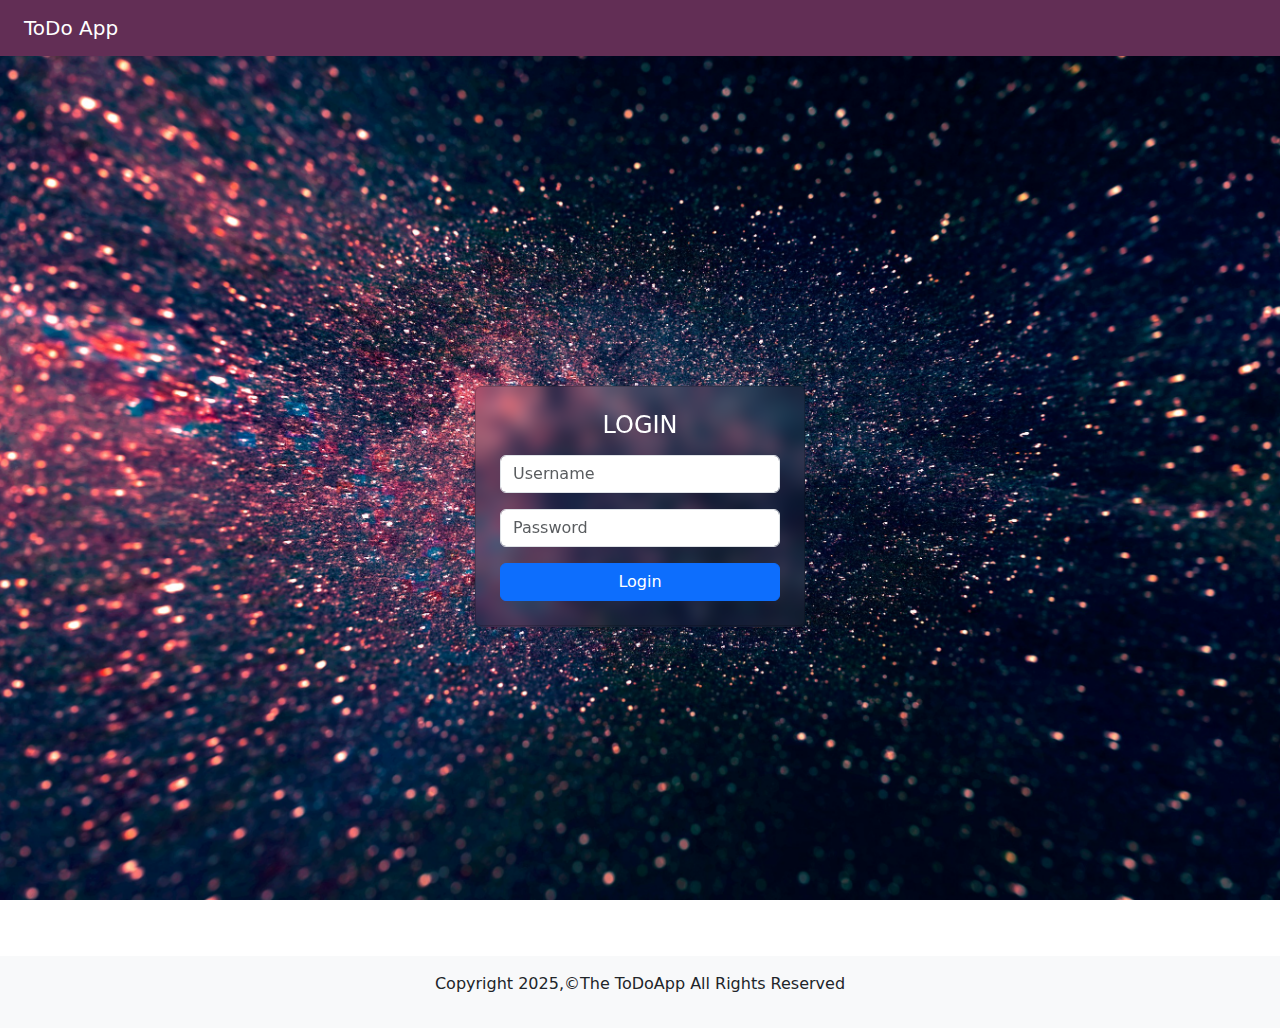
<file: index.html>
<!DOCTYPE html>
<html lang="en">

<head>
  <meta charset="UTF-8" />
  <meta name="viewport" content="width=device-width, initial-scale=1.0" />
  <title>Login | ToDo App</title>
  <link href="https://cdn.jsdelivr.net/npm/bootstrap@5.3.0/dist/css/bootstrap.min.css" rel="stylesheet">
  <link rel="stylesheet" href="styl.css">
</head>

<body>
  <nav class="navbar navbar-expand-lg  px-4">
    <a class="navbar-brand" href="#">ToDo App</a>
    <div class="ms-auto">
    </div>
  </nav>
  <header class="d-flex align-items-center justify-content-center vh-100 ">
    <div class="card p-4 shadow-sm" style="width: 330px;">
      <h4 class="text-center mb-3 text-white">LOGIN</h4>
      <form id="loginForm">
        <div class="mb-3">
          <input type="text" id="username" class="form-control" placeholder="Username" required>
        </div>
        <div class="mb-3">
          <input type="password" id="password" class="form-control" placeholder="Password" required>
        </div>
        <button type="submit" class="btn btn-primary w-100">Login</button>
      </form>
    </div>
  </header>
  <footer id="sticky footer" class="flex-shrink-0 py-3 bg-light">
    <p class="text-center">Copyright 2025,&copy;The ToDoApp All Rights Reserved</p>
  </footer>
  <script src="script.js"></script>
</body>

</html>
</file>
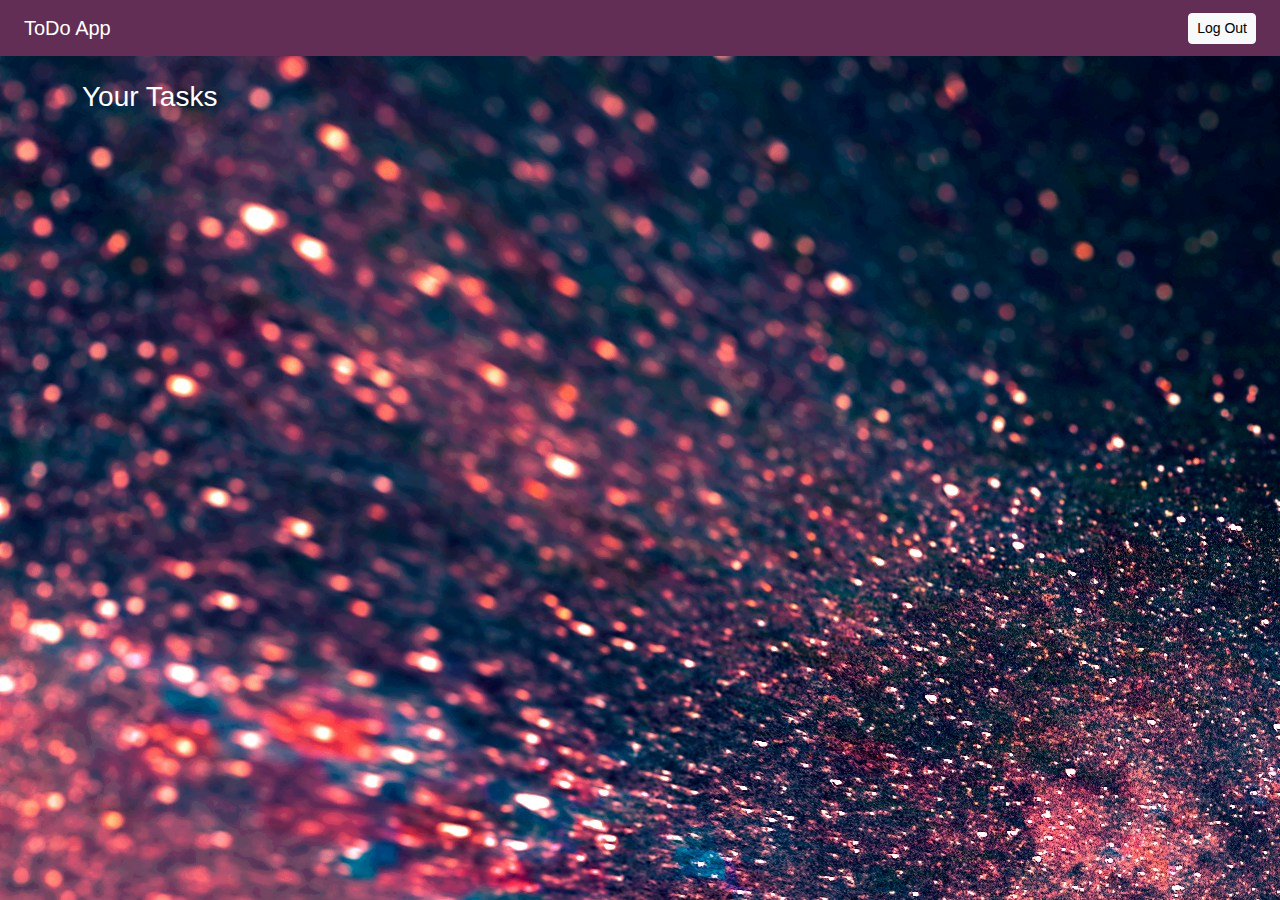
<file: main.html>
<!DOCTYPE html>
<html lang="en">

<head>
  <meta charset="UTF-8" />
  <meta name="viewport" content="width=device-width, initial-scale=1.0" />
  <title>ToDo | List</title>
  <link href="https://cdn.jsdelivr.net/npm/bootstrap@5.3.0/dist/css/bootstrap.min.css" rel="stylesheet">
  <link rel="stylesheet" href="style.css">
</head>

<body>
  <nav class="navbar navbar-expand-lg px-4">
    <a class="navbar-brand" href="#">ToDo App</a>
    <div class="ms-auto">
      <button id="logoutBtn" class="btn btn-light btn-sm">Log Out</button>
    </div>
  </nav>
  <div class="container mt-4">
    <h3>Your Tasks</h3>
    <div id="todoList" class="list-group mt-3"></div>
  </div>
 
  <script src="todo.js"></script>
</body>

</html>
</file>
<file: styl.css>
body {
    background-image: url('Images/billy-huynh-W8KTS-mhFUE-unsplash.jpg');
    background-size: cover;
    background-repeat: no-repeat;
    background-position: center;
    height: 100vh;
}

.navbar {
    background-color: rgb(98, 46, 85);

}

.navbar a {
    color: white;
}

.card {

    background: transparent;
    backdrop-filter: blur(8px);
}
</file>
<file: style.css>
body {
  background-image: url('Images/billy-huynh-W8KTS-mhFUE-unsplash.jpg');
  font-family: 'Segoe UI', sans-serif;
}

.navbar {
  background-color: rgb(98, 46, 85);
}

.navbar a {
  color: white;
}

.card {
  border-radius: 12px;
}

.container h3 {
  color: white;
}

input[type="checkbox"] {
  transform: scale(1.2);
}
</file>
